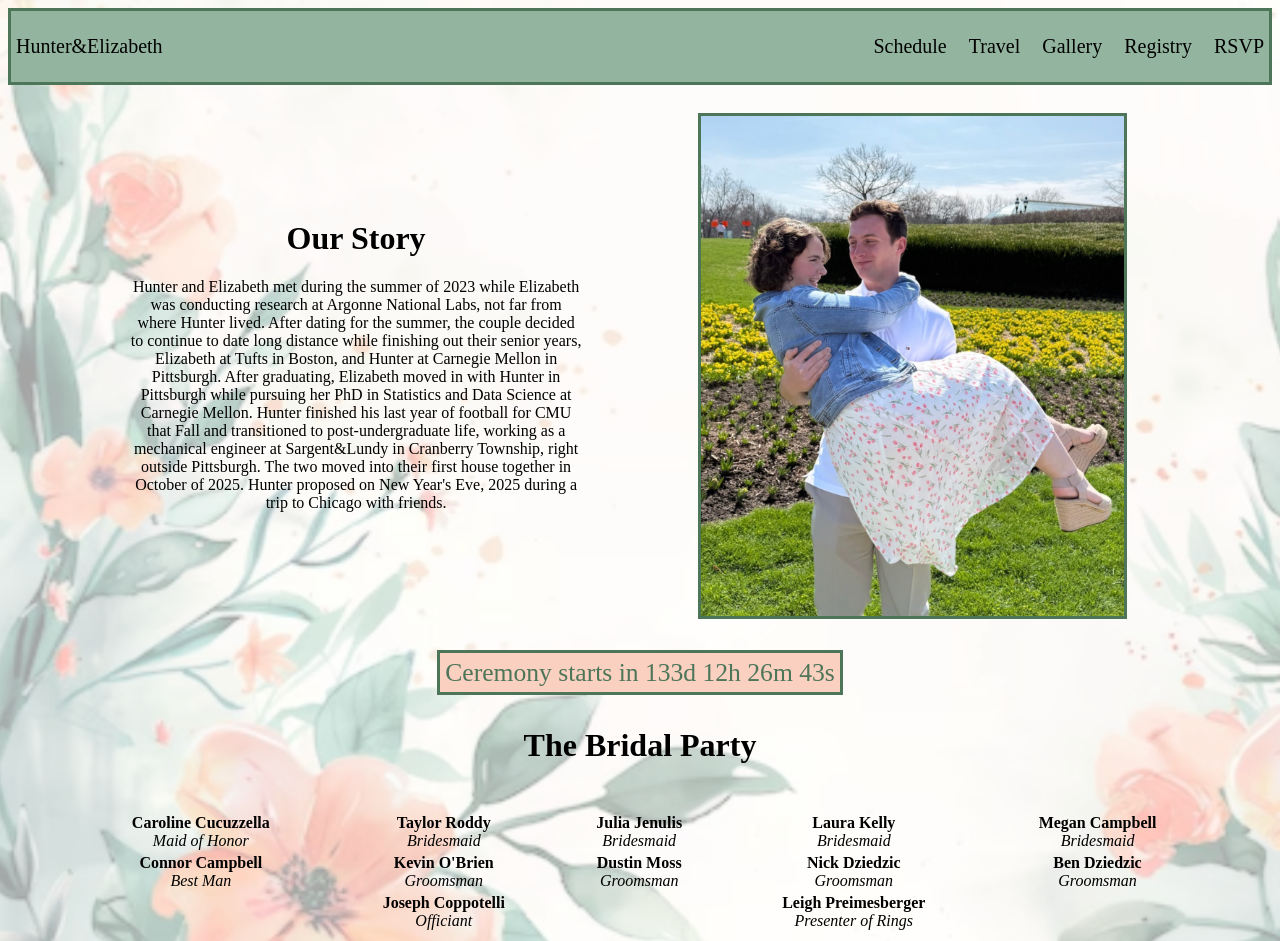
<file: index.html>
<html>
    <head>
        <title>Hunter and Elizabeth's Official Wedding Website</title>
        <link type = "text/css" rel = "stylesheet" href = "style.css" />
        <link rel = "icon" type = "image/x-icon" href = "icon-flower.png"/>
        <meta name = "description" content = "Hunter and Elizabeth's Wedding Website" />
        <meta name = "keywords" content = "Hunter, Hunter Campbell, Elizabeth, Elizabeth Cucuzzella, Hunter and Elizabeth, Pittsburgh, Wedding, Hunter and Elizabeth Wedding, Campbell Wedding, Cucuzzella Wedding" />
        <meta name="viewport" content="width=device-width, initial-scale=1.0">
    </head>
    <body>
        <div class = "navigation">
            <a href = "index.html" class = "nav" id = "mainpage">Hunter&amp;Elizabeth</a>
            <div class = "buttons">
                <div class = "button">
                    <a href = "schedule.html" class = nav>Schedule</a>
                </div>
                <div class = "button">
                    <a href = "travel.html" class = "nav">Travel</a>
                </div>
                <div class = "button">
                    <a href = "gallery.html" class = "nav">Gallery</a>
                </div>
                <div class = "button">
                    <a href = "https://registry.theknot.com/elizabeth-cucuzzella-hunter-campbell-april-2027-pa/77483884" class = "nav" target = "_blank">Registry</a>
                </div>
                <div class = "button">
                    <a href = "https://www.theknot.com/us/elizabeth-cucuzzella-and-hunter-campbell-apr-2027" class = "nav" target = "_blank">RSVP</a>
                </div>
            </div>
        </div>
        <div class = "content">
            <table style = "width:90%;">
                <tr>
                    <td id = "tabletext" style = "width:50%">
                        <h1>Our Story</h1>
                        <p style = "padding-left: 10%; padding-right: 10%;">Hunter and Elizabeth met during the summer of 2023 while Elizabeth was conducting research at Argonne National Labs, not far from where Hunter lived. After dating for the summer, the couple decided to continue to date long distance while finishing out their senior years, Elizabeth at Tufts in Boston, and Hunter at Carnegie Mellon in Pittsburgh. After graduating, Elizabeth moved in with Hunter in Pittsburgh while pursuing her PhD in Statistics and Data Science at Carnegie Mellon. Hunter finished his last year of football for CMU that Fall and transitioned to post-undergraduate life, working as a mechanical engineer at Sargent&amp;Lundy in Cranberry Township, right outside Pittsburgh. The two moved into their first house together in October of 2025. Hunter proposed on New Year's Eve, 2025 during a trip to Chicago with friends. </p>
                    </td>
                    <td id = "tablephoto">
                        <img src = "twirl_image.jpg" style = "width: 75%; height: 500px; object-fit: cover; margin-left: 10%;">
                    </td>
                </tr>
            </table>
            <br />
            <br />
            <text id="countdown"></text>
            <br /> <br />
            <h1>The Bridal Party</h1>
            <table style = "width:90%;">
                <tr>
                    <td id = "bridalparty"><b>Caroline Cucuzzella</b><br /><i>Maid of Honor</i></td>
                    <td id = "bridalparty"><b>Taylor Roddy</b><br /><i>Bridesmaid</i></td>
                    <td id = "bridalparty"><b>Julia Jenulis</b><br/><i>Bridesmaid</i></td>
                    <td id = "bridalparty"><b>Laura Kelly</b><br/><i>Bridesmaid</i></td>
                    <td id = "bridalparty"><b>Megan Campbell</b><br/><i>Bridesmaid</i></td>
                </tr>
                
                <tr>
                    <td id = "bridalparty"><b>Connor Campbell</b><br /><i>Best Man</i></td>
                    <td id = "bridalparty"><b>Kevin O'Brien</b><br /><i>Groomsman</i></td>
                    <td id = "bridalparty"><b>Dustin Moss</b><br/><i>Groomsman</i></td>
                    <td id = "bridalparty"><b>Nick Dziedzic</b><br/><i>Groomsman</i></td>
                    <td id = "bridalparty"><b>Ben Dziedzic</b><br/><i>Groomsman</i></td>
                </tr>

                <tr>
                    <td id = "bridalparty"></td>
                    <td id = "bridalparty"><b>Joseph Coppotelli</b><br /><i>Officiant</i></td>
                    <td id = "bridalparty"></td>
                    <td id = "bridalparty"><b>Leigh Preimesberger</b><br /><i>Presenter of Rings</i></td>
                    <td id = "bridalparty"></td>
                </tr>
            </table>
            <script>
                var countDownDate = new Date("Apr 17, 2027 18:00:00").getTime();
                var x = setInterval(function() {
                var now = new Date().getTime();
                var distance = countDownDate - now;
                var days = Math.floor(distance / (1000 * 60 * 60 * 24));
                var hours = Math.floor((distance % (1000 * 60 * 60 * 24)) / (1000 * 60 * 60));
                var minutes = Math.floor((distance % (1000 * 60 * 60)) / (1000 * 60));
                var seconds = Math.floor((distance % (1000 * 60)) / 1000);
    
                document.getElementById("countdown").innerHTML = "Ceremony starts in " + days + "d " + hours + "h "
                + minutes + "m " + seconds + "s ";
    
                if (distance < 0) {
                    clearInterval(x);
                    document.getElementById("countdown").innerHTML = "EXPIRED";
                }
                }, 1000);
            </script>
        </div>
    </body>
</html>
</file>
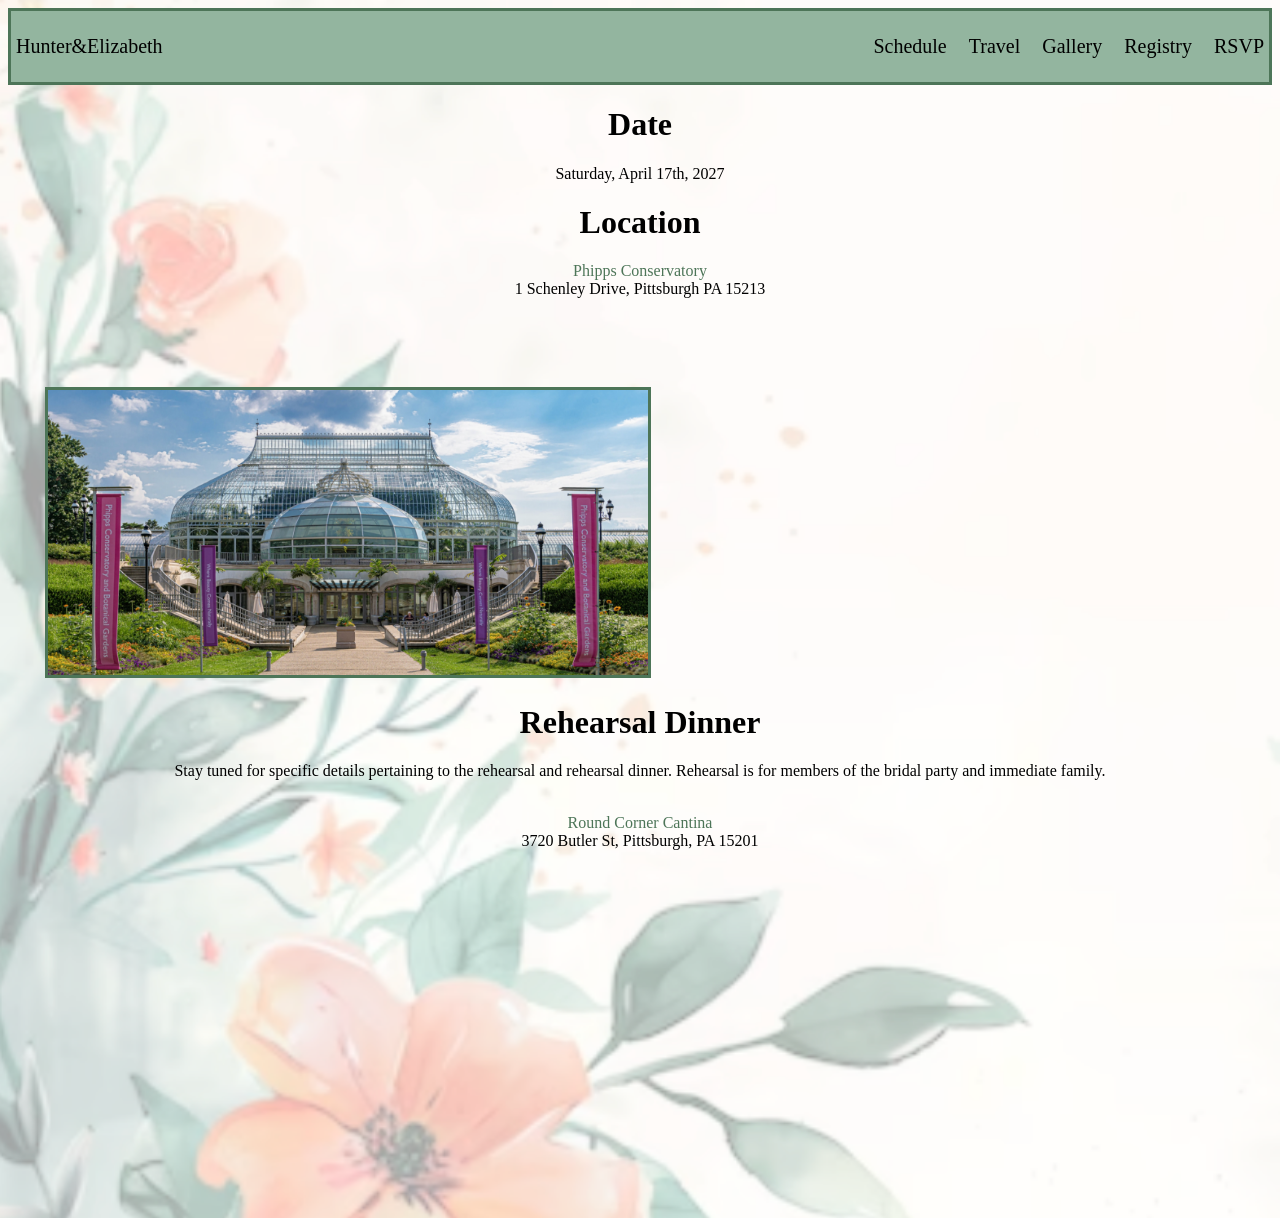
<file: schedule.html>
<html>
    <head>
        <title>Hunter and Elizabeth's Official Wedding Website</title>
        <link type = "text/css" rel = "stylesheet" href = "style.css" />
        <link rel = "icon" type = "image/x-icon" href = "icon-flower.png"/>
        <meta name = "description" content = "Hunter and Elizabeth's Wedding Website" />
        <meta name = "keywords" content = "Hunter, Hunter Campbell, Elizabeth, Elizabeth Cucuzzella, Hunter and Elizabeth, Pittsburgh, Wedding, Hunter and Elizabeth Wedding, Campbell Wedding, Cucuzzella Wedding" />
        <meta name="viewport" content="width=device-width, initial-scale=1.0">
    </head>
    <body>
        <div class = "navigation">
            <a href = "index.html" class = "nav" id = "mainpage">Hunter&amp;Elizabeth</a>
            <div class = "buttons">
                <div class = "button">
                    <a href = "schedule.html" class = nav>Schedule</a>
                </div>
                <div class = "button">
                    <a href = "travel.html" class = "nav">Travel</a>
                </div>
                <div class = "button">
                    <a href = "gallery.html" class = "nav">Gallery</a>
                </div>
                <div class = "button">
                    <a href = "https://registry.theknot.com/elizabeth-cucuzzella-hunter-campbell-april-2027-pa/77483884" class = "nav" target = "_blank">Registry</a>
                </div>
                <div class = "button">
                    <a href = "https://www.theknot.com/us/elizabeth-cucuzzella-and-hunter-campbell-apr-2027" class = "nav" target = "_blank">RSVP</a>
                </div>
            </div>
        </div>
        <div class = "content">
            <h1>Date</h1>
            Saturday, April 17th, 2027
            <h1>Location</h1>
            <a href = "https://www.phipps.conservatory.org/calendar/detail/orchid-and-tropical-bonsai-show?utm_source=google&utm_medium=paid%20search&utm_campaign=evergreen_2025&utm_content=&utm_term=lpshow_show&gad_source=1&gad_campaignid=22314795830&gbraid=0AAAAADt-wwPGHu6BfelRULk3T-hBVtwU9&gclid=Cj0KCQiA1czLBhDhARIsAIEc7ujvwOqiADaFWIEv3tgzm8sYtzimE53nAKCV-sp2TUYzVoFCNYOoPbYaAhexEALw_wcB" class = "embedded" target = "_blank">Phipps Conservatory</a><br />
            1 Schenley Drive, Pittsburgh PA 15213<br />
            <img src="Phipps.png" width = "600" height = "285" style = "margin-top: 20px; margin-right: 5px; "/>
            <iframe src="https://www.google.com/maps/embed?pb=!1m18!1m12!1m3!1d3036.637935363239!2d-79.95052592398791!3d40.439015471436015!2m3!1f0!2f0!3f0!3m2!1i1024!2i768!4f13.1!3m3!1m2!1s0x8834f189f8429905%3A0x28a12fe50786460d!2sPhipps%20Conservatory%20and%20Botanical%20Gardens!5e0!3m2!1sen!2sus!4v1769204561755!5m2!1sen!2sus" width="600" height="450" style="border:0; margin-top: 20px; " allowfullscreen="" loading="lazy" referrerpolicy="no-referrer-when-downgrade"></iframe>
            <h1>Rehearsal Dinner</h1>
            <p>Stay tuned for specific details pertaining to the rehearsal and rehearsal dinner. Rehearsal is for members of the bridal party and immediate family.</p>
            <br />
            <a href = "https://www.iluvcantina.com/" class = "embedded" target = "_blank">Round Corner Cantina</a><br />
            3720 Butler St, Pittsburgh, PA 15201<br />
            <iframe src="https://www.google.com/maps/embed?pb=!1m18!1m12!1m3!1d3035.386985438542!2d-79.96683392398654!3d40.466702971431566!2m3!1f0!2f0!3f0!3m2!1i1024!2i768!4f13.1!3m3!1m2!1s0x8834f3b3541c30f3%3A0x737e60a529dbc186!2sRound%20Corner%20Cantina!5e0!3m2!1sen!2sus!4v1770145860348!5m2!1sen!2sus" width="600" height="450" style="border:0;" allowfullscreen="" loading="lazy" referrerpolicy="no-referrer-when-downgrade"></iframe>
        </div>
    </body>
</html>
</file>
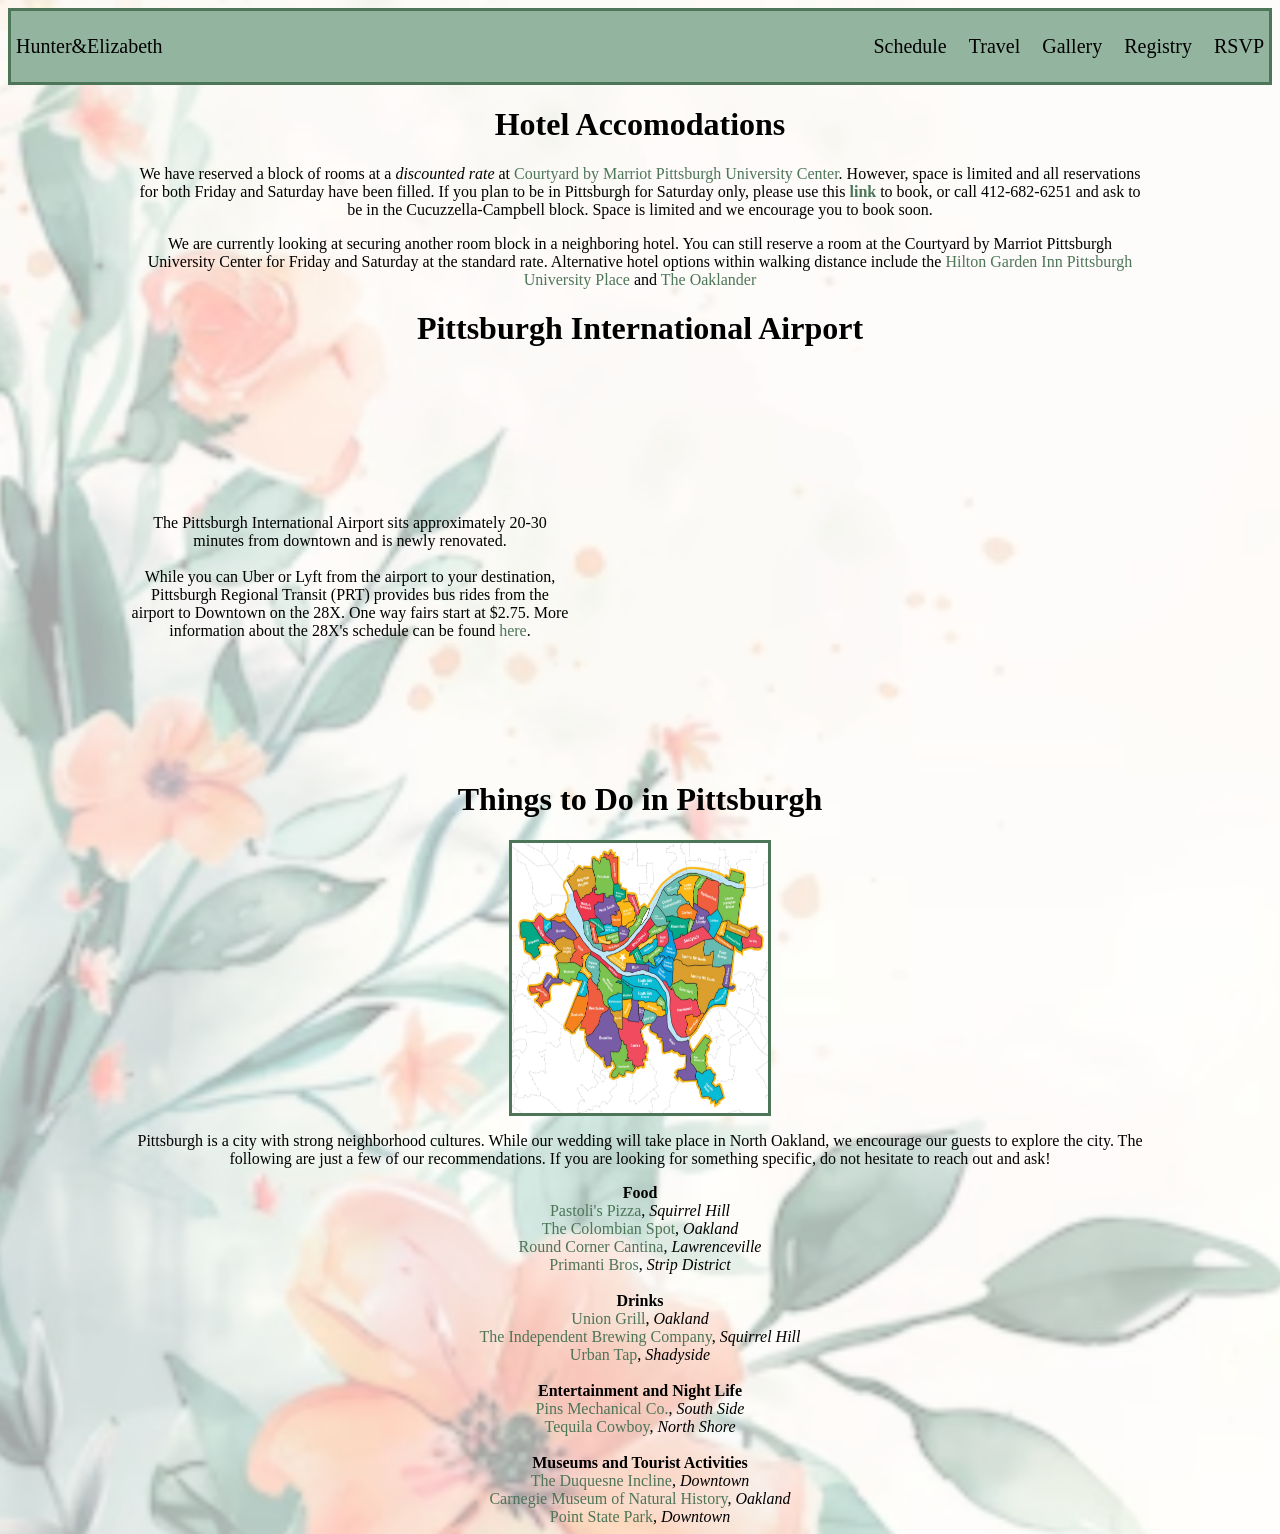
<file: travel.html>
<html>
    <head>
        <title>Hunter and Elizabeth's Official Wedding Website</title>
        <link type = "text/css" rel = "stylesheet" href = "style.css" />
        <link rel = "icon" type = "image/x-icon" href = "icon-flower.png"/>
        <meta name = "description" content = "Hunter and Elizabeth's Wedding Website" />
        <meta name = "keywords" content = "Hunter, Hunter Campbell, Elizabeth, Elizabeth Cucuzzella, Hunter and Elizabeth, Pittsburgh, Wedding, Hunter and Elizabeth Wedding, Campbell Wedding, Cucuzzella Wedding" />
        <meta name="viewport" content="width=device-width, initial-scale=1.0">
    </head>
    <body>
        <div class = "navigation">
            <a href = "index.html" class = "nav" id = "mainpage">Hunter&amp;Elizabeth</a>
            <div class = "buttons">
                <div class = "button">
                    <a href = "schedule.html" class = nav>Schedule</a>
                </div>
                <div class = "button">
                    <a href = "travel.html" class = "nav">Travel</a>
                </div>
                <div class = "button">
                    <a href = "gallery.html" class = "nav">Gallery</a>
                </div>
                <div class = "button">
                    <a href = "https://registry.theknot.com/elizabeth-cucuzzella-hunter-campbell-april-2027-pa/77483884" class = "nav" target = "_blank">Registry</a>
                </div>
                <div class = "button">
                    <a href = "https://www.theknot.com/us/elizabeth-cucuzzella-and-hunter-campbell-apr-2027" class = "nav" target = "_blank">RSVP</a>
                </div>
            </div>
        </div>
        <div class = "content">
            <h1>Hotel Accomodations</h1>
            <p style = "margin-right: 10vw; margin-left: 10vw;" >We have reserved a block of rooms at a <i>discounted rate</i> at <a href = "https://www.marriott.com/en-us/hotels/pityu-courtyard-pittsburgh-university-center/overview/?scid=f2ae0541-1279-4f24-b197-a979c79310b0" target = "_blank" class = "embedded">Courtyard by Marriot Pittsburgh University Center</a>. However, space is limited and all reservations for both Friday and Saturday have been filled. If you plan to be in Pittsburgh for Saturday only, please use this <strong><a href = "https://www.marriott.com/event-reservations/reservation-link.mi?id=1777918760922&key=GRP&app=resvlink&_branch_match_id=1047688828169090752&_branch_referrer=H4sIAAAAAAAAA8soKSkottLXTywo0MtNLCrKzC8p0UvOz9UvSi3OyczLtgdK2ALZZSCOWmaKraG5ubmloYW5mYGlkZFadmqlrXtQgFpdUWpaKlB3Xnp8UlF%2BeXFqka1zRlF%2BbioAbe%2FVpmAAAAA%3D" target = "_blank" class = "embedded">link</a></strong> to book, or call 412-682-6251 and ask to be in the Cucuzzella-Campbell block. Space is limited and we encourage you to book soon.
            </p>
            <p style = "margin-right: 10vw; margin-left: 10vw;">We are currently looking at securing another room block in a neighboring hotel. You can still reserve a room at the Courtyard by Marriot Pittsburgh University Center for Friday and Saturday at the standard rate. Alternative hotel options within walking distance include the <a href = "https://www.guestreservations.com/hilton-garden-inn-pittsburgh-university-place/booking?utm_source=google&utm_medium=cpc&utm_campaign=973003610&gad_source=1&gad_campaignid=973003610&gbraid=0AAAAADiMQMY2BUC1DrREGCvrv0QxQuIB0&gclid=Cj0KCQiAk_DXBhCoARIsAHE-omOOQAXkb9zlqnaUiBQmq6FCcDKhScz1BqopLZxMtG9mmzMB1cIY5bwaAtOmEALw_wcB" class = "embedded" target = "_blank">Hilton Garden Inn Pittsburgh University Place</a> and <a href = "marriott.com/search/findHotels.mi?pageType=advanced&searchType=InCity&destinationAddress.latitude=40.445158&destinationAddress.longitude=-79.954839&destinationAddress.destination=The+Oaklander+Hotel+Autograph+Collection&nst=paid&cid=PAI_GLB0004YXD_GLE000BIM5_GLF000OETA&ppc=ppc&pId=ustbppc&gclsrc=aw.ds&gad_source=1&gad_campaignid=24322813646&gbraid=0AAAAADilnieKsUveosHd1y_Qo5ZfSckEz&gclid=Cj0KCQiAk_DXBhCoARIsAHE-omN4m1SNbyRlZw-V0qYpuHliFf1x5mk9JfMElbUXUer30V0HtLmkBkUaAorVEALw_wcB" class = "embedded" target = "_blank">The Oaklander</a></p>
            <h1>Pittsburgh International Airport</h1>
            <table style = "width:90%;">
                <tr>
                    <td id = "tabletext">
                        <p style = "padding-left: 10%; padding-right: 10%;">The Pittsburgh International Airport sits approximately 20-30 minutes from downtown and is newly renovated. <br /><br />
                        While you can Uber or Lyft from the airport to your destination, Pittsburgh Regional Transit (PRT) provides bus rides from the airport to Downtown on the 28X. One way fairs start at $2.75. More information about the 28X's schedule can be found <a href= "https://truetime.portauthority.org/map" class = "embedded">here</a>.  </p>
                    </td>
                    <td id = "tablephoto">
                        <iframe src="https://www.google.com/maps/embed?pb=!1m18!1m12!1m3!1d6068.40920540794!2d-80.23986912461758!3d40.49285845100353!2m3!1f0!2f0!3f0!3m2!1i1024!2i768!4f13.1!3m3!1m2!1s0x88345cc34ecd5b37%3A0xc812270d148d3f59!2sPittsburgh%20International%20Airport!5e0!3m2!1sen!2sus!4v1769202401773!5m2!1sen!2sus" style="border:0;" allowfullscreen="" loading="lazy" referrerpolicy="no-referrer-when-downgrade"></iframe>
                    </td>
                </tr>
            </table>
            <h1>Things to Do in Pittsburgh</h1>
            <img src = "pittsburghmap.png" style = "width: 20vw; height: 30vh;"/>
            <p style = "margin-right: 10vw; margin-left: 10vw;">Pittsburgh is a city with strong neighborhood cultures. While our wedding will take place in North Oakland, we encourage our guests to explore the city. The following are just a few of our recommendations. If you are looking for something specific, do not hesitate to reach out and ask!</p>
            <b>Food</b><br />
            <a href = "https://pastolis.menu/" class = "embedded" target = "_blank">Pastoli's Pizza</a>, <i>Squirrel Hill</i>
            <br />
            <a href = "https://www.thecolombianspot-pgh.com/" class = "embedded" target = "_blank">The Colombian Spot</a>, <i>Oakland</i>
            <br />
            <a href = "https://www.iluvcantina.com/" class = "embedded" target = "_blank">Round Corner Cantina</a>, <i>Lawrenceville</i>
            <br />
            <a href = "https://primantibros.com/" class = "embedded" target = "_blank">Primanti Bros</a>, <i>Strip District</i>
            <br />
            <br />
            <b>Drinks</b><br />
            <a href = "https://www.uniongrilloakland.com/" class = "embedded" target = "_blank">Union Grill</a>, <i>Oakland</i>
            <br />
            <a href = "https://www.independentpgh.com/" class = "embedded" target = "_blank">The Independent Brewing Company</a>, <i>Squirrel Hill</i>
            <br />
            <a href = "https://www.theurbantap.com/" class = "embedded" target = "_blank">Urban Tap</a>, <i>Shadyside</i>
            <br />
            <br />
            <b>Entertainment and Night Life</b>
            <br />
            <a href = "https://www.pinsbar.com/locations/pittsburgh?srsltid=AfmBOoq32gXMdnZNBO6LcYupBNopRAySk1enBvw4tdmd-8UF6BlpyxUV" class = "embedded" target = "_blank">Pins Mechanical Co.</a>, <i>South Side</i>
            <br />
            <a href = "https://tequilacowboy.com/pittsburgh/" class = "embedded" target = "_blank">Tequila Cowboy</a>, <i>North Shore</i>
            <br />
            <br/>
            <b>Museums and Tourist Activities</b>
            <br />
            <a href = "https://www.duquesneincline.org/" class = "embedded" target = "_blank">The Duquesne Incline</a>, <i>Downtown</i>
            <br />
            <a href = "https://carnegiemnh.org/join-give/?gad_source=1&gad_campaignid=12295792451&gbraid=0AAAAABpOhKer2kAfKvdxrqzWO1EkhsKuz&gclid=Cj0KCQiA1czLBhDhARIsAIEc7uiESASB5oCGjq9r5e364fasPP6nav9YwBAH2SMt3JkyXx6eIOIHBVsaAneSEALw_wcB" class = "embedded" target = "_blank">Carnegie Museum of Natural History</a>, <i>Oakland</i>
            <br />
            <a href = "https://www.pa.gov/agencies/dcnr/recreation/where-to-go/state-parks/find-a-park/point-state-park" class = "embedded" target = "_blank">Point State Park</a>,
            <i>Downtown</i>
        </div>
    </body>
</html>
</file>
<file: style.css>
body {
    background-image: url("opacity-background-3.png"); 
    background-size: cover;
}
.navigation {
    height: 8%;
    border: #4d7558 3px solid;
    background-color: #93b59f;
    display: flex;
    align-items: center;
    font-size: 20;
    top: 0px;
}
.buttons {
    display: flex;
    margin-left: auto;
    gap: 12px;
}
.embedded, .embedded:visited {
    color: #4d7558;
    text-decoration: none;
}
.embedded:hover, .embedded:visited:hover {
    text-decoration: underline;
}
.nav, .nav:visited {
    color: black;
    text-decoration: none;
    padding-left: 5px;
    padding-right: 5px;
}
.nav:hover, .nav:visited:hover {
    text-decoration: underline;
    color: #4d7558;
}
.content {
    text-align: center;
}
table {
    margin-left: auto;
    margin-right: auto;
    padding-top: 2%;
}
#mainpage {
    font-family: cursive;
}
h1 {
    font-family: cursive;
}
#tabletext {
    align-content: center;
    align-items: center;
    text-align: center;
}
img {
    border: #4d7558 3px solid;
}
iframe {
    width: 45vw;
    height: 40vh;
}
#bridalparty {
    align-content: center;
    align-items: center;
    text-align: center;
}
#countdown {
    font-size: 2vw;
    color: #4d7558;
    margin-top: 100px;
    margin-bottom: 50px;
    border: #4d7558 3px solid; 
    padding: 5px;
    background-color: #FAD0C1;
    font-family: cursive;
}
.mySlides {
    display: none;
}
#gal {
    vertical-align: middle;
}
.slideshow-container { 
  max-width: 1000px;
  position: relative;
  margin: auto;
  width: 30%; 
  height: 30%;
}
.prev, .next {
  cursor: pointer;
  position: absolute;
  top: 100%;
  width: auto;
  padding: 16px;
  margin-top: -22px;
  color: white;
  font-weight: bold;
  font-size: 18px;
  transition: 0.6s ease;
  user-select: none;
  background-color: peachpuff;
}
.next {
  right: 0;
  border-radius: 3px 3px 3px 3px;
}
.prev {
    left: 0;
    border-radius: 3px 3px 3px 3px;
}
.prev:hover, .next:hover {
  background-color: rgba(0,0,0,0.8);
}
.text {
  color: black;
  font-size: 15px;
  text-align: center;
  padding: 5px;
  padding-left: 10px;
}
.numbertext {
  color: #f2f2f2;
  font-size: 12px;
  padding: 8px 12px;
  position: absolute;
  top: 0;
}
.dot {
  float: top;
  cursor: pointer;
  height: 15px;
  width: 15px;
  margin: 0 2px;
  background-color: #93b59f;
  border-radius: 50%;
  display: inline-block;
  transition: background-color 0.6s ease;
}
.active, .dot:hover {
  background-color: #4d7558;
}
.fade {
  animation-name: fade;
  animation-duration: 1.5s;
}
@keyframes fade {
  from {opacity: .4} 
  to {opacity: 1}
}
@media screen and (max-width: 768px) {

    body {
        background-size: cover;
    }

    /* Navigation stacks vertically */
    .navigation {
        flex-direction: column;
        height: auto;
        padding: 10px 0;
        text-align: center;
    }

    .buttons {
        flex-direction: column;
        margin-left: 0;
        gap: 8px;
        margin-top: 10px;
    }

    .button {
        width: 100%;
    }

    /* Tables become stacked */
    table {
        width: 100% !important;
    }

    table tr {
        display: block;
    }

    table td {
        display: block;
        width: 100% !important;
        text-align: center !important;
    }

    /* Make images responsive */
    img {
        width: 90% !important;
        height: auto !important;
        margin-left: 0 !important;
    }

    /* Countdown readable on phone */
    #countdown {
        font-size: 18px;
        width: 90%;
        margin: 40px auto;
    }

    /* Bridal party spacing */
    #bridalparty {
        padding: 10px 0;
    }

    /* Slideshow scales properly */
    .slideshow-container {
        width: 90%;
        height: auto;
    }

    iframe {
        width: 90vw;
        height: 40vh;
    }

    h1 {
        font-size: 24px;
    }

    p {
        padding-left: 5% !important;
        padding-right: 5% !important;
    }
    
    table td img, #tablephoto img, .content img {
        display: block;
        margin: 20px auto !important;
        width: 90% !important;
        height: auto !important;
    }
    
    img {
        margin-left: auto !important;
        margin-right: auto !important;
    }
    .numbertext {
        padding: 8px 12px;
        position: absolute;
        top: 0;
        left: 20; 
    }
}
</file>
